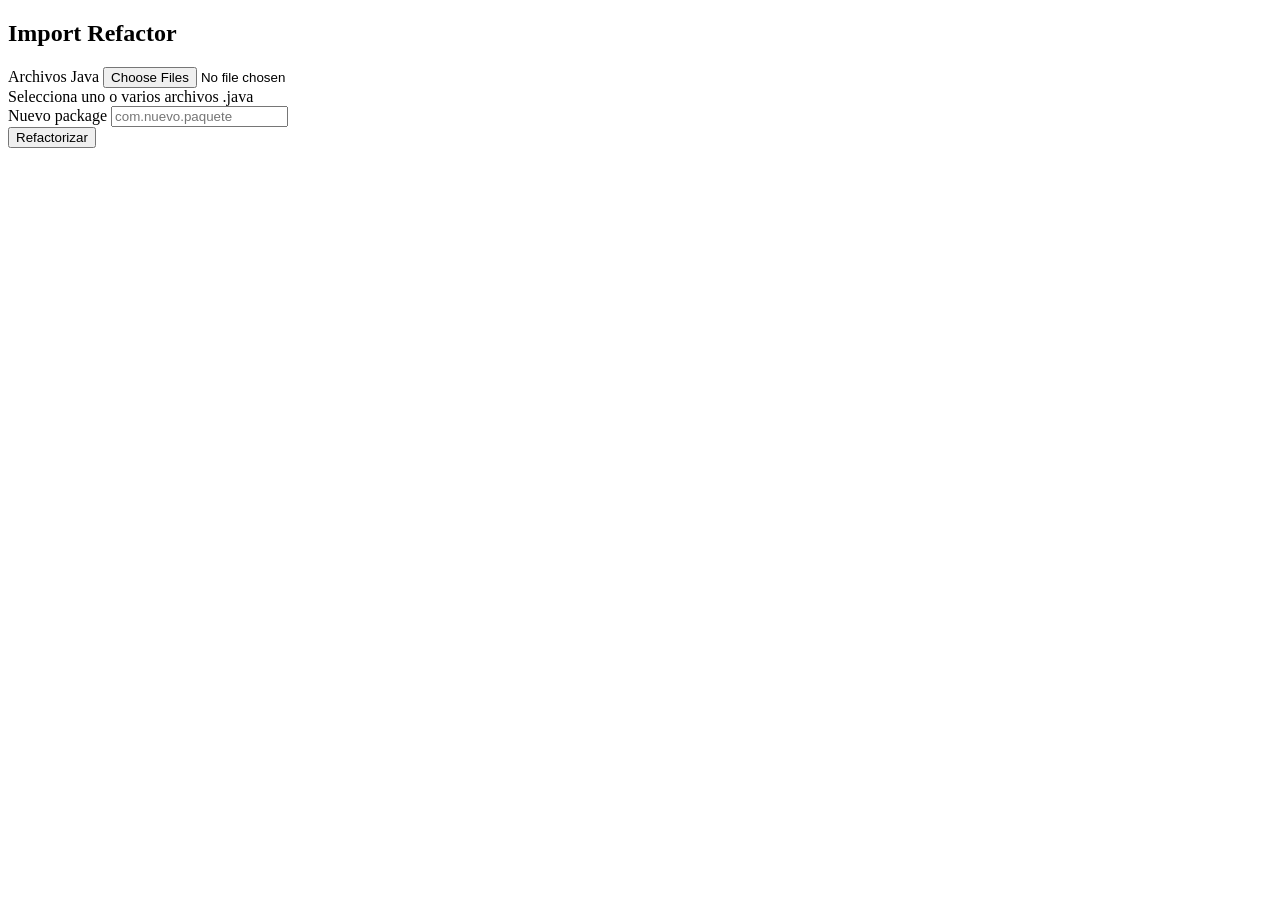
<file: launcher-module/src/main/resources/templates/refactor/index.html>
<!DOCTYPE html>
<html lang="es" xmlns:th="http://www.thymeleaf.org"
      th:replace="~{layout :: layout(content=~{:: .refactor-content})}">
<head><title>Import Refactor - Toodles</title></head>
<body>
<div class="refactor-content">
    <div class="d-flex justify-content-between align-items-center mb-4">
        <h2><i class="bi bi-arrow-left-right me-2"></i>Import Refactor</h2>
    </div>

    <div class="card border-0 shadow-sm">
        <div class="card-body p-4">
            <form hx-post="/refactor/refactorClass-htmx"
                  hx-target="#result"
                  hx-indicator="#spinner"
                  hx-encoding="multipart/form-data">
                <div class="mb-3">
                    <label for="files" class="form-label">Archivos Java</label>
                    <input type="file" name="files" id="files"
                           class="form-control" multiple accept=".java" required>
                    <div class="form-text">Selecciona uno o varios archivos .java</div>
                </div>
                <div class="mb-3">
                    <label for="newPackage" class="form-label">Nuevo package</label>
                    <input type="text" name="newPackage" id="newPackage"
                           class="form-control" required
                           placeholder="com.nuevo.paquete">
                </div>
                <button type="submit" class="btn btn-success">
                    <span id="spinner" class="htmx-indicator">
                        <span class="spinner-border spinner-border-sm me-1"></span>
                    </span>
                    <i class="bi bi-arrow-repeat"></i> Refactorizar
                </button>
            </form>
        </div>
    </div>

    <div id="result" class="mt-4">
    </div>
</div>
</body>
</html>
</file>
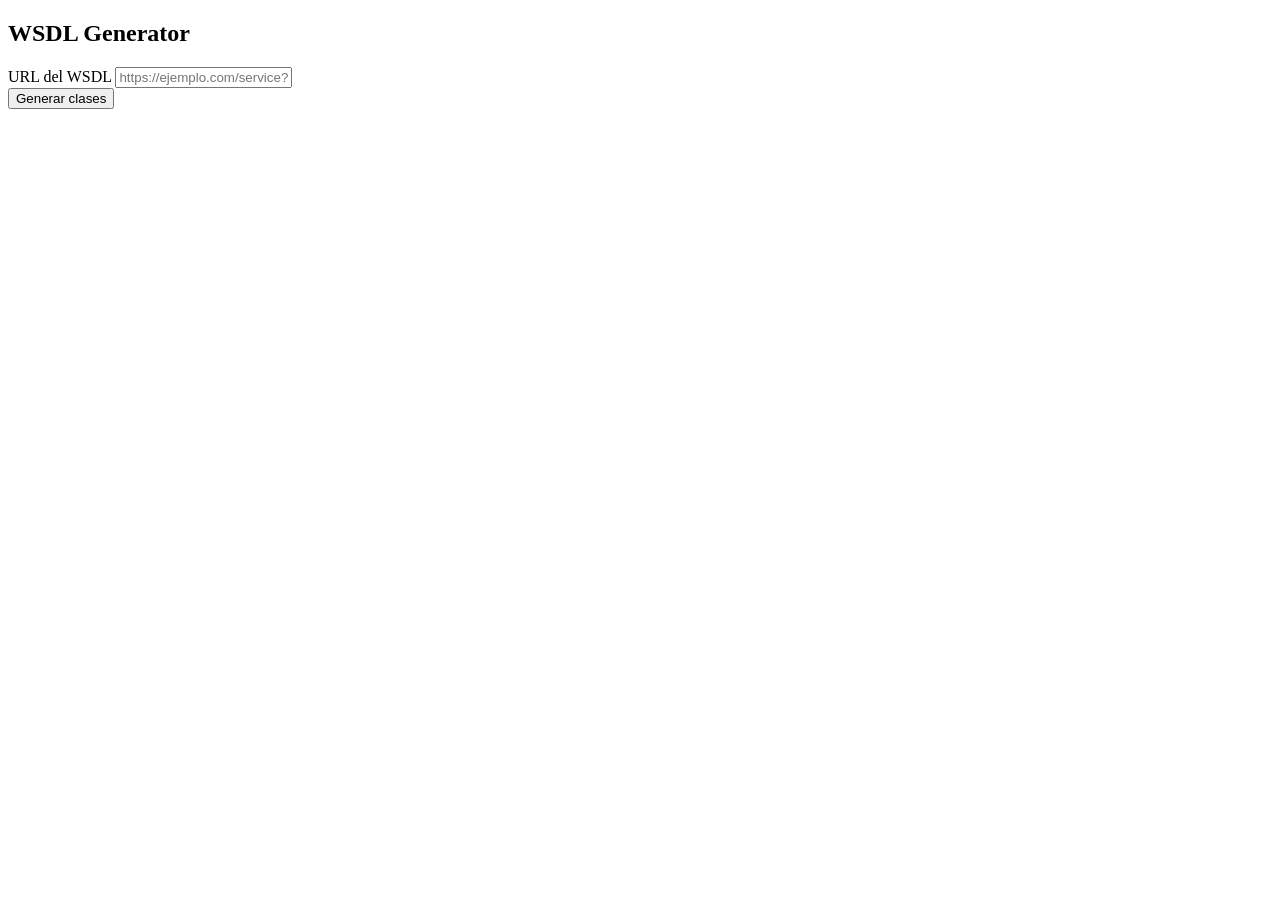
<file: launcher-module/src/main/resources/templates/wsdl/index.html>
<!DOCTYPE html>
<html lang="es" xmlns:th="http://www.thymeleaf.org"
      th:replace="~{layout :: layout(content=~{:: .wsdl-content})}">
<head><title>WSDL Generator - Toodles</title></head>
<body>
<div class="wsdl-content">
    <div class="d-flex justify-content-between align-items-center mb-4">
        <h2><i class="bi bi-file-code me-2"></i>WSDL Generator</h2>
    </div>

    <div class="card border-0 shadow-sm">
        <div class="card-body p-4">
            <form hx-post="/wsdl/generate-htmx"
                  hx-target="#result"
                  hx-indicator="#spinner">
                <div class="mb-3">
                    <label for="wsdlUrl" class="form-label">URL del WSDL</label>
                    <input type="url" name="wsdlUrl" id="wsdlUrl"
                           class="form-control" required
                           placeholder="https://ejemplo.com/service?wsdl">
                </div>
                <button type="submit" class="btn btn-primary">
                    <span id="spinner" class="htmx-indicator">
                        <span class="spinner-border spinner-border-sm me-1"></span>
                    </span>
                    <i class="bi bi-play-fill"></i> Generar clases
                </button>
            </form>
        </div>
    </div>

    <div id="result" class="mt-4">
    </div>
</div>
</body>
</html>
</file>
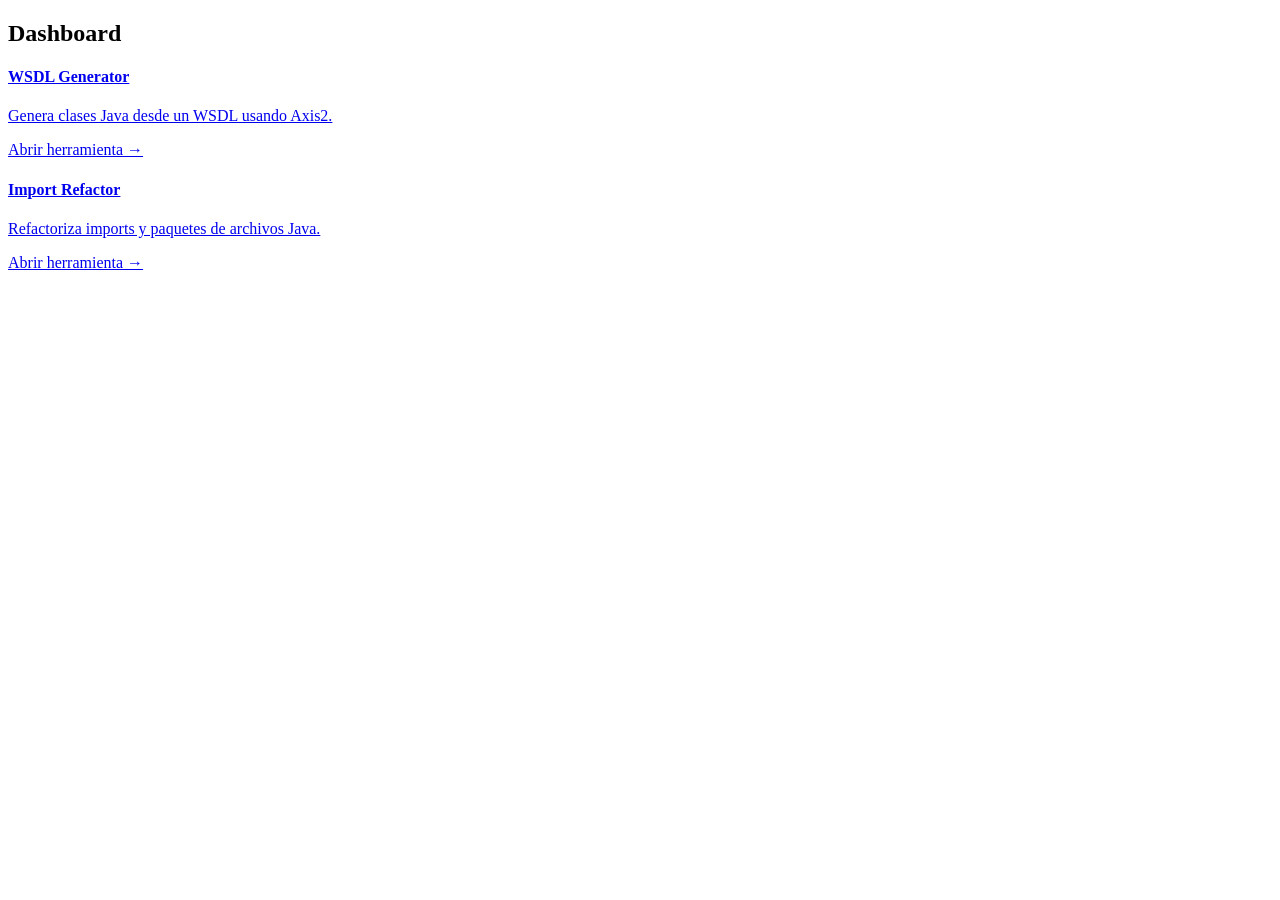
<file: launcher-module/src/main/resources/templates/dashboard.html>
<!DOCTYPE html>
<html lang="es" xmlns:th="http://www.thymeleaf.org"
      th:replace="~{layout :: layout(content=~{:: .dashboard-content})}">
<head><title>Dashboard - Toodles</title></head>
<body>
<div class="dashboard-content">
    <div class="d-flex justify-content-between align-items-center mb-4">
        <h2><i class="bi bi-speedometer2 me-2"></i>Dashboard</h2>
    </div>

    <div class="row g-4">
        <div class="col-md-6">
            <a href="/wsdl" class="text-decoration-none">
                <div class="card border-0 shadow-sm h-100">
                    <div class="card-body text-center p-4">
                        <i class="bi bi-file-code text-primary" style="font-size: 3rem;"></i>
                        <h4 class="mt-3">WSDL Generator</h4>
                        <p class="text-muted">Genera clases Java desde un WSDL usando Axis2.</p>
                        <span class="badge bg-primary fs-6">Abrir herramienta &rarr;</span>
                    </div>
                </div>
            </a>
        </div>
        <div class="col-md-6">
            <a href="/refactor" class="text-decoration-none">
                <div class="card border-0 shadow-sm h-100">
                    <div class="card-body text-center p-4">
                        <i class="bi bi-arrow-left-right text-success" style="font-size: 3rem;"></i>
                        <h4 class="mt-3">Import Refactor</h4>
                        <p class="text-muted">Refactoriza imports y paquetes de archivos Java.</p>
                        <span class="badge bg-success fs-6">Abrir herramienta &rarr;</span>
                    </div>
                </div>
            </a>
        </div>
    </div>
</div>
</body>
</html>
</file>
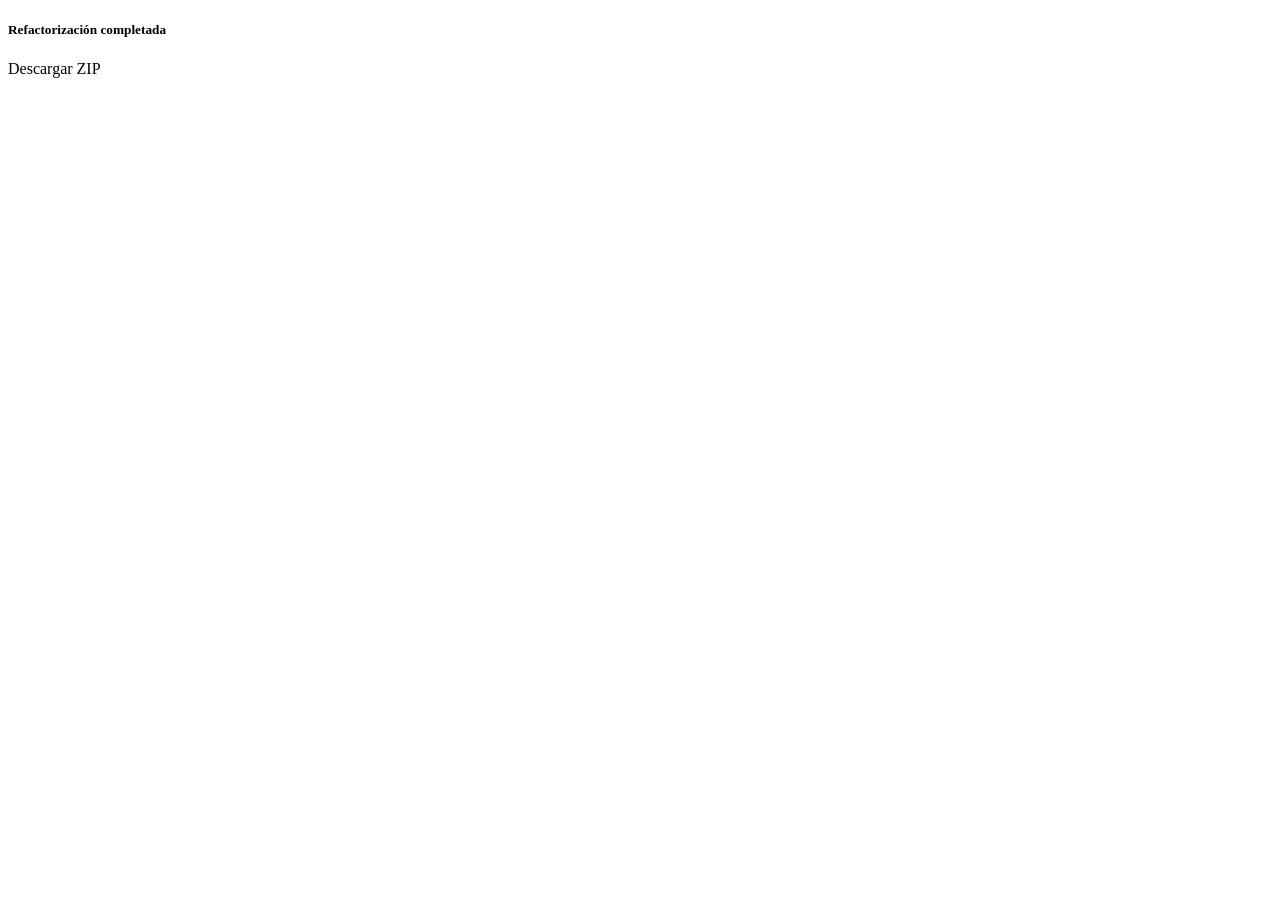
<file: launcher-module/src/main/resources/templates/fragments/refactor-fragments.html>
<!DOCTYPE html>
<html xmlns:th="http://www.thymeleaf.org">
<body>
<div th:fragment="result" class="card border-0 shadow-sm border-start border-success border-4">
    <div class="card-body p-4">
        <div class="d-flex align-items-center mb-2">
            <i class="bi bi-check-circle-fill text-success fs-4 me-2"></i>
            <h5 class="mb-0">Refactorización completada</h5>
        </div>
        <p class="text-muted mb-3" th:text="|${fileCount} archivo(s) procesado(s)|"></p>
        <a th:href="@{|/refactor/download/${token}|}"
           class="btn btn-success">
            <i class="bi bi-download me-1"></i> Descargar ZIP
        </a>
    </div>
</div>
</body>
</html>
</file>
